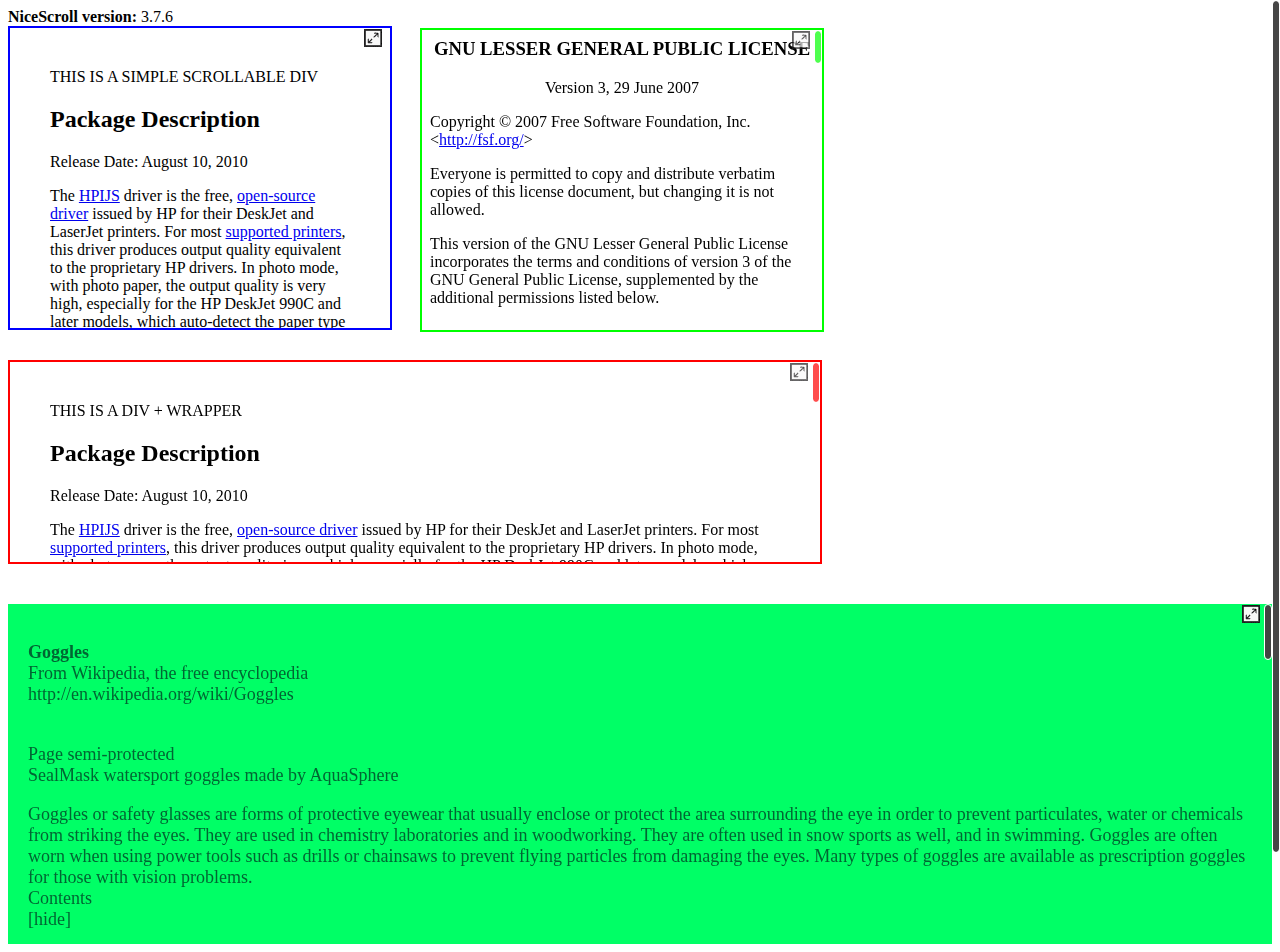
<file: jquery.nicescroll-master/demo/index.html>
<!DOCTYPE html PUBLIC "-//W3C//DTD XHTML 1.0 Transitional//EN" "http://www.w3.org/TR/xhtml1/DTD/xhtml1-transitional.dtd">
<html xmlns="http://www.w3.org/1999/xhtml">
<head>
<meta http-equiv="Content-Type" content="text/html; charset=utf-8" />
<title>jQuery NiceScroll Test Page</title>
<style type="text/css">
#boxscroll {
	padding: 40px;
	height: 220px;
	width: 300px;
	border: 2px solid #00F;
	overflow: auto;
  margin-bottom:30px;
}
#boxscroll2 {
	padding: 40px;
	height: 120px;
	width: 730px;
	border: 2px solid #F00;
	overflow: auto;
}
#boxscroll3 {
	overflow: hidden;
}
#boxframe {
	position:absolute;
	top:28px;
	left:420px;
	width:400px;
	height:300px;
	overflow:auto;
	border: 2px solid #0F0;
}
#boxscroll4 {
	height: 300px;
	margin-top: 40px;
	background-color: #00FF66;
	font-family: Georgia, "Times New Roman", Times, serif;
	font-size: 18px;
	padding: 20px;
	color: #006633;
	overflow: auto;
}
</style>

<script src="https://code.jquery.com/jquery-1.12.4.min.js"></script>
<script src="js/jquery.nicescroll.min.js"></script>

<script>
  $(document).ready(function() {
  
	var nice = $("html").niceScroll();  // The document page (body)
	
	$("#div1").html($("#div1").html()+' '+nice.version);
    
    $("#boxscroll").niceScroll({cursorborder:"",cursorcolor:"#00F",boxzoom:true}); // First scrollable DIV

    $("#boxscroll2").niceScroll("#contentscroll2",{cursorcolor:"#F00",cursoropacitymax:0.7,boxzoom:true,touchbehavior:true});  // Second scrollable DIV
    $("#boxframe").niceScroll("#boxscroll3",{cursorcolor:"#0F0",cursoropacitymax:0.7,boxzoom:true,touchbehavior:true});  // This is an IFrame (iPad compatible)
	
    $("#boxscroll4").niceScroll("#boxscroll4 .wrapper",{boxzoom:true});  // hw acceleration enabled when using wrapper
    
  });
</script>

<meta name="viewport" content="user-scalable=no" />

</head>

<body>

<div id="div1"><strong>NiceScroll version:</strong></div>

<div id="boxscroll">
THIS IS A SIMPLE SCROLLABLE DIV
  <h2> Package Description </h2>
  <p>Release Date: August 10, 2010</p>
  <p>The <a title="http://www.openprinting.org/show_driver.cgi?driver=hpijs" rel="nofollow" href="http://www.openprinting.org/show_driver.cgi?driver=hpijs">HPIJS</a> driver is the free, <a title="http://hplipopensource.com/hplip-web/index.html" rel="nofollow" href="http://hplipopensource.com/hplip-web/index.html">open-source driver</a> issued by HP for their DeskJet and LaserJet printers. For most <a title="" href="http://www.linuxfoundation.org/collaborate/workgroups/openprinting/macosx/hpijs#Printers">supported printers</a>,   this driver produces output quality equivalent to the proprietary HP   drivers. In photo mode, with photo paper, the output quality is very   high, especially for the HP DeskJet 990C and later models, which   auto-detect the paper type in hardware. Photo printing is fully   supported in the newer 6- and 7-ink models.</p>
  <p>A major advantage of using this driver over those supplied by HP is   the direct interface between HPIJS and the native CUPS spooler, which   allows printing from any printer over any available connection such as   USB, AppleTalk, TCP/IP (via LPD and IPP), HP JetDirect, and shared   windows printers via SAMBA. Additionally, this driver utilizes the   existing Mac OS X USB &quot;backend&quot; and thus does not install any software   that might interfere with standard USB operation.</p>
  <p>Please note:</p>
  <ul>
    <li>HP does not provide any support for HPLIP or HPIJS on the Mac OS X platform.</li>
    <li><a href="http://www.linuxfoundation.org/en/OpenPrinting/MacOSX/hpijs-USB">Several HP USB devices</a> may not print successfully over the standard Mac OS X USB &quot;backend&quot;. Please <a href="http://www.linuxfoundation.org/en/OpenPrinting/MacOSX/hpijs-USB">see this note</a> for more information.</li>
  </ul>
  <h2>Release Notes</h2>
  <ul>
    <li>This release fixes a problem with the PPDs that caused many job   options such as page orientation, color/grayscale mode, duplex printing,   etc. to fail.</li>
    <li>HPIJS is HP's universal printer driver for most of their   non-PostScript printers. It comes as a part of HPLIP, HP Linux Imaging   and Printing.</li>
    <li>The PPDs for HP printers are now sourced from the HPLIP package rather than the OpenPrinting.org database.</li>
    <li>PPDs for printers from other manufacturers are provided by OpenPrinting.org.</li>
    <li>Some printers are only partially supported.  Printers such as<br />
      HP LaserJet 1022<br />
      HP LaserJet p1505n<br />
      HP LaserJet p12014<br />
      HP LaserJet p2035<br />
      require a proprietary plug-in for full support.  This package does not contain or support such plug-ins.</li>
  </ul>
  <p><a name="Printer_Set_Up_Instructions" id="Printer_Set_Up_Instructions"></a></p>
  <h2> Printer Set Up Instructions </h2>
  <p>To add a printer queue, Leopard (Mac OS X 10.5.x) users should use   the Print &amp; Fax from System Preferences. Click on the + (plus) icon   at the lower left. A new window will open. In that window, click the   Default Browser icon at the top left. Highlight your printer in the   section below. Use the &quot;Print Using&quot; pop-up menu near the bottom of the   window to select the correct PPD for your printer and click Add.</p>
  <p>Tiger users should open the Printer Setup Utility and click on the   Add icon at the top of the Printer List window. A new window will open.   In that window, click the Default Browser icon at the top left.   Highlight your printer in the section below. Use the &quot;Print Using&quot;   pop-up menu near the bottom of the window to select the correct PPD for   your printer and click Add.</p>
  <p>Jaguar (OS X 10.2.x) and Panther (OS X 10.3.x) users should open   Print Center (Jaguar) or Printer Setup Utility (Panther), hold down the   Option key, and click the Add Printer button in the Print Center   toolbar. Within the setup sheet, choose Advanced from the top popup   menu; then in the &quot;Device:&quot; popup menu select your printer by name (it   should be the last item in the menu list). Finally, select the correct   PPD from the model browser and click Add.</p>
</div>

<div id="boxscroll2">
  <div id="contentscroll2">
    THIS IS A DIV + WRAPPER
    <h2>Package Description </h2>
    <p>Release Date: August 10, 2010</p>
    <p>The <a title="http://www.openprinting.org/show_driver.cgi?driver=hpijs" rel="nofollow" href="http://www.openprinting.org/show_driver.cgi?driver=hpijs">HPIJS</a> driver is the free, <a title="http://hplipopensource.com/hplip-web/index.html" rel="nofollow" href="http://hplipopensource.com/hplip-web/index.html">open-source driver</a> issued by HP for their DeskJet and LaserJet printers. For most <a title="" href="http://www.linuxfoundation.org/collaborate/workgroups/openprinting/macosx/hpijs#Printers">supported printers</a>,   this driver produces output quality equivalent to the proprietary HP   drivers. In photo mode, with photo paper, the output quality is very   high, especially for the HP DeskJet 990C and later models, which   auto-detect the paper type in hardware. Photo printing is fully   supported in the newer 6- and 7-ink models.</p>
    <p>A major advantage of using this driver over those supplied by HP is   the direct interface between HPIJS and the native CUPS spooler, which   allows printing from any printer over any available connection such as   USB, AppleTalk, TCP/IP (via LPD and IPP), HP JetDirect, and shared   windows printers via SAMBA. Additionally, this driver utilizes the   existing Mac OS X USB &quot;backend&quot; and thus does not install any software   that might interfere with standard USB operation.</p>
    <p>Please note:</p>
    <ul>
      <li>HP does not provide any support for HPLIP or HPIJS on the Mac OS X platform.</li>
      <li><a href="http://www.linuxfoundation.org/en/OpenPrinting/MacOSX/hpijs-USB">Several HP USB devices</a> may not print successfully over the standard Mac OS X USB &quot;backend&quot;. Please <a href="http://www.linuxfoundation.org/en/OpenPrinting/MacOSX/hpijs-USB">see this note</a> for more information.</li>
    </ul>
    <h2>Release Notes</h2>
    <ul>
      <li>This release fixes a problem with the PPDs that caused many job   options such as page orientation, color/grayscale mode, duplex printing,   etc. to fail.</li>
      <li>HPIJS is HP's universal printer driver for most of their   non-PostScript printers. It comes as a part of HPLIP, HP Linux Imaging   and Printing.</li>
      <li>The PPDs for HP printers are now sourced from the HPLIP package rather than the OpenPrinting.org database.</li>
      <li>PPDs for printers from other manufacturers are provided by OpenPrinting.org.</li>
      <li>Some printers are only partially supported.  Printers such as<br />
        HP LaserJet 1022<br />
        HP LaserJet p1505n<br />
        HP LaserJet p12014<br />
        HP LaserJet p2035<br />
        require a proprietary plug-in for full support.  This package does not contain or support such plug-ins.</li>
    </ul>
    <p><a name="Printer_Set_Up_Instructions" id="Printer_Set_Up_Instructions"></a></p>
    <h2> Printer Set Up Instructions </h2>
    <p>To add a printer queue, Leopard (Mac OS X 10.5.x) users should use   the Print &amp; Fax from System Preferences. Click on the + (plus) icon   at the lower left. A new window will open. In that window, click the   Default Browser icon at the top left. Highlight your printer in the   section below. Use the &quot;Print Using&quot; pop-up menu near the bottom of the   window to select the correct PPD for your printer and click Add.</p>
    <p>Tiger users should open the Printer Setup Utility and click on the   Add icon at the top of the Printer List window. A new window will open.   In that window, click the Default Browser icon at the top left.   Highlight your printer in the section below. Use the &quot;Print Using&quot;   pop-up menu near the bottom of the window to select the correct PPD for   your printer and click Add.</p>
    <p>Jaguar (OS X 10.2.x) and Panther (OS X 10.3.x) users should open   Print Center (Jaguar) or Printer Setup Utility (Panther), hold down the   Option key, and click the Add Printer button in the Print Center   toolbar. Within the setup sheet, choose Advanced from the top popup   menu; then in the &quot;Device:&quot; popup menu select your printer by name (it   should be the last item in the menu list). Finally, select the correct   PPD from the model browser and click Add.</p>
  </div>
</div>

<div id="boxframe">
<iframe id="boxscroll3" src="iframe/lgpl-3.0-standalone.html" height="100%" width="100%" frameborder="0" onload="$(this).height($(this).contents().height());"></iframe>
</div>


<div id="boxscroll4">
<div class="wrapper">
  <p><strong>Goggles</strong><br />
    From Wikipedia, the free encyclopedia<br />
  http://en.wikipedia.org/wiki/Goggles</p>
  <p><br />
    Page semi-protected<br />
    SealMask watersport goggles made by AquaSphere</p>
  <p>Goggles or safety glasses are forms of protective eyewear that usually enclose or protect the area surrounding the eye in order to prevent particulates, water or chemicals from striking the eyes. They are used in chemistry laboratories and in woodworking. They are often used in snow sports as well, and in swimming. Goggles are often worn when using power tools such as drills or chainsaws to prevent flying particles from damaging the eyes. Many types of goggles are available as prescription goggles for those with vision problems.<br />
    Contents<br />
    [hide] </p>
  <p> 1 History<br />
    2 Types<br />
    3 Fashion<br />
    4 Non-human<br />
    5 See also<br />
    6 References</p>
  <p>History</p>
  <p>The Eskimos carved Inuit snow goggles from caribou antler, and wood and shell, to help prevent snow blindness. The goggles were curved to fit the user's face and had a large groove cut in the back to allow for the nose. A long thin slit was cut through the goggles to allow in a small amount of light, diminishing subsequent ultraviolet rays. The goggles were held to the head by a cord made of caribou sinew.</p>
  <p>In the early 20th century, goggles were worn by drivers of uncovered cars to prevent irritation of the eyes by dust or wind. [1] Likewise in the first ten years after the invention of the airplane in 1903 goggles became a necessity as wind blow became more severe as aircraft speeds increased and as protection against bugstrikes at high altitudes. The first pilot to wear goggles was probably Charles Manly in his failed attempt to fly Samuel Langley's aerodrome in 1903.</p>
  <p> Traditional Inuit goggles used to combat snow blindness</p>
  <p> Metal nenets goggles</p>
  <p> Blowtorching goggles and safety helmet</p>
  <p> Swimming goggles</p>
  <p>Types</p>
  <p>The requirements for goggles varies depending on the use. Some examples:</p>
  <p> Cold weather: Most modern cold-weather goggles have two layers of lens to prevent the interior from becoming &quot;foggy&quot;. With only a single lens, the interior water vapor condenses onto the lens because the lens is colder than the vapor, although anti-fog agents can be used. The reasoning behind dual layer lens is that the inner lens will be warm while the outer lens will be cold. As long as the temperature of the inner lens is close to that of the interior water vapor, the vapor should not condense. However, if water vapor gets between the layers of the lens, condensation can occur between the lenses and is almost impossible to get rid of; thus, properly constructed and maintained dual-layer lenses should be air-tight to prevent water vapor from getting in between the lenses.<br />
    Swimming: Must be watertight to prevent water, such as salt water when swimming in the ocean, or chlorinated water when swimming in a pool, from irritating the eyes or blurring vision. Allows swimmers to see clearly underwater. They will not be usable more than a few feet underwater, because the water pressure will press them tightly against the face. Examples of these include the Swedish goggles.<br />
    Power tools: Must be made of an unbreakable material that prevents chunks of metal, wood, plastic, concrete, and so on from hitting or piercing the eye. Usually has some sort of ventilation to prevent sweat from building up inside the goggles and fogging the surface.<br />
    Blowtorch goggles: These protect the eyes from glare and flying sparks and hot metal splashes while using or near as blowtorch. They are not the correct filters for arc welding.<br />
    Welding goggles: Includes all goggles for eye protection during welding or cutting. They provide protection against debris, the heat from welding, and, with the proper filters, the optical radiation resulting from the welding, which can otherwise cause arc eye.<br />
    Motorcycle riding and other open-air activities: Prevents insects, dust, and so on from hitting the eyes.<br />
    Laboratory and research: Combines impact resistance with side shields to prevent chemical splashes reaching the eyes. May also include laser protection which would be covered by EN 207 (Europe) and ANSI Z 136 (United States). Examples of these include red adaptation goggles.<br />
    Racquetball: Protect the eyes from racquets swinging in an enclosed area and from impact from hard rubber ball.<br />
    Winter sports: Protect the eyes from glare and from icy particles flying up from the ground.<br />
    Astronomy and meteorology: dark adaptor goggles are used before going outside at night, in order to help the eyes adapt to the dark.<br />
    Basketball: Several NBA players have worn goggles during play, including Kareem Abdul-Jabbar, James Worthy, Horace Grant, Kurt Rambis and Amar'e Stoudemire; they prevent a fellow player from scratching or hitting the eyes when trying to grab the basketball.<br />
    Aviation: In open cockpit aircraft, such as old biplanes, aviators, such as Amelia Earhart and Charles Kingsford Smith, would wear goggles to help protect from the wind and are still in use today. Examples of these include the AN-6530 goggles.<br />
    Virtual reality: A virtual reality headset, sometimes called &quot;goggles&quot;, is a wrap-around visual interface to display computer output. Commonly the computer display information is presented as a three-dimensional representation of real-world environments.</p>
  <p>Fashion</p>
  <p>Goggles are often worn as a fashion statement in certain subcultures, most often as part of the cybergoth subculture. They are usually worn over the eyes or up on the forehead to secure 'falls': a type of long, often brightly-coloured, synthetic hairpiece. Fans of the steampunk genre or subculture also frequently wear steampunk-styled goggles, particularly when performing in a live action role-playing game.</p>
  <p>Goggles are also frequently used by anime and manga characters as a fashion statement. For example, it is an idiosyncrasy of team leader characters in the Digimon anime to wear goggles. Other notable characters who wear goggles are the young Naruto Uzumaki and Konohamaru from Naruto, Matt from Death Note and Usopp from One Piece.<br />
    Non-human<br />
    Bullfighting horse wearing eye protection<br />
    A US Military working dog attached to a helicopter hoist in Afghanistan.</p>
  <p>Goggles are available for horses used in speed sports such as horse racing.[2] In some traditions of horse mounted bullfighting, the horse may wear a protective cloth over its eyes.</p>
  <p>Goggles have been used on military working dogs, for protection in harsh conditions, such as sandstorms and rotorwash from helicopters. One of the brands of these types of goggles are Doggles.<br />
    See also<br />
    Wikimedia Commons has media related to: Goggles</p>
  <p> Ballistic Eye Wear<br />
    Beer goggles<br />
    Google Goggles<br />
    Night vision device<br />
    Personal protective equipment<br />
    Safety engineering<br />
    Visor</p>
  <p>References</p>
  <p> ^ Alfred C. Harmsworth (1904). Motors and Motor-driving.<br />
    ^ Landers T. A. (2006) Professional Care of the Racehorse, Revised Edition: A Guide to Grooming, Feeding, and Handling the Equine Athlete. Blood Horse Publications. 308 pages. Page 138.</p>
  <p></p>
</div>
</div>

</body>
</html>
</file>
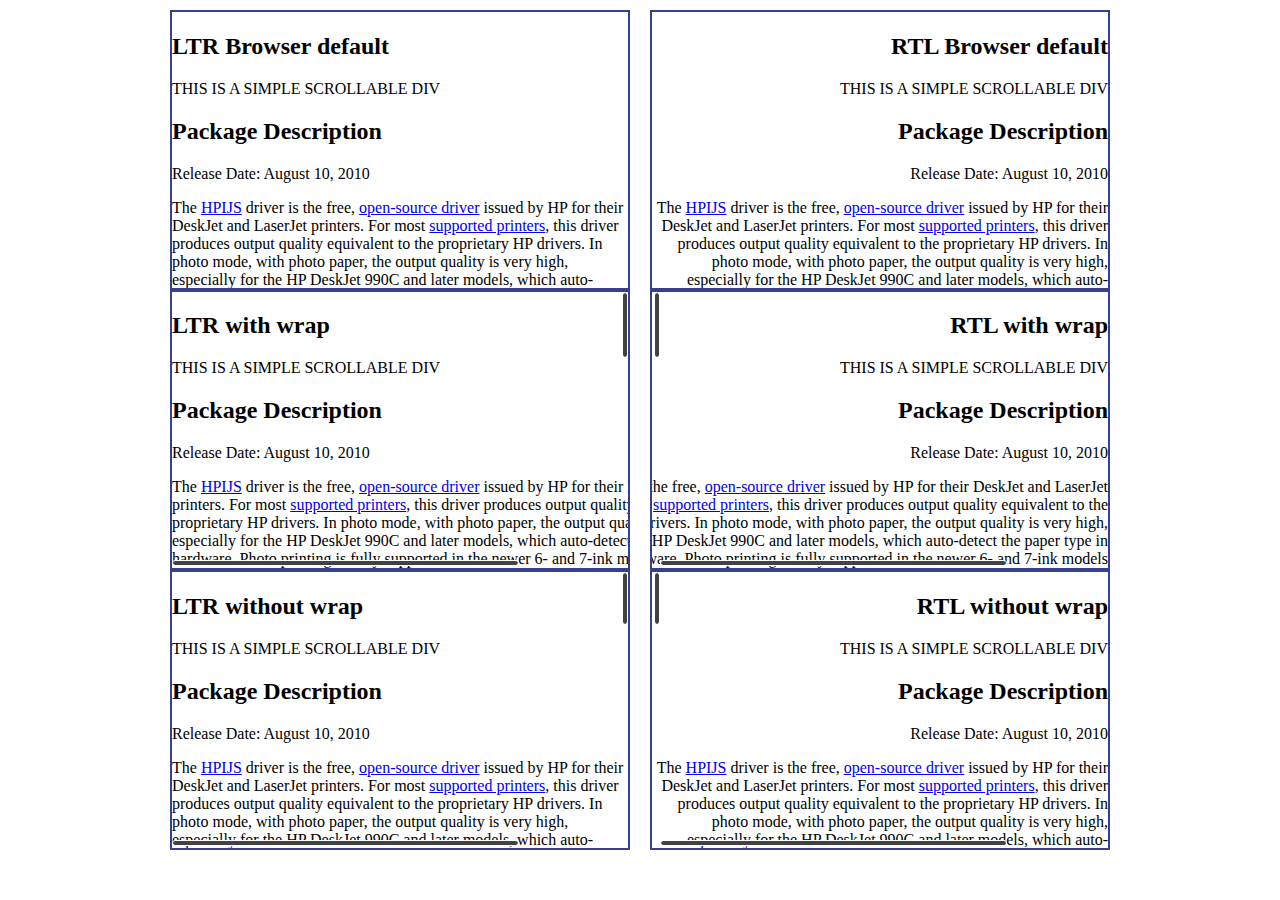
<file: jquery.nicescroll-master/demo/rtlmode/index.html>
<!DOCTYPE html>
<html xmlns="http://www.w3.org/1999/xhtml">
<head>
<meta http-equiv="Content-Type" content="text/html; charset=utf-8" />
<title>jQuery NiceScroll Test Page</title>
<style>
    *{
        -moz-box-sizing: border-box;
        -webkit-box-sizing: border-box;
        -ms-box-sizing: border-box;
        -o-box-sizing: border-box;
        box-sizing: border-box;
    }
    .main{
        width:960px;
        margin:0 auto;
    }
    .row{
        margin:10px 0;
    }
    .row:after,
    .row:before{
        content:'';
        display: table;
    }
    .row > div{
        float: right;
        width:460px;
        height: 280px;
        margin:0 10px;
        border:solid 2px #37418b;
        overflow: hidden;
    }

    .too-long{
        width:600px;
        min-height: 1px;
    }

    .row > div .wrap{
        width:600px;
    }

    #rtl-native,
    #rtl-test,
    #rtl-test-nowrap{
        direction: rtl;
    }

    #ltr-native,
    #ltr-test,
    #ltr-test-nowrap{
        direction: ltr;
    }

    #ltr-native,
    #rtl-native{
        overflow: scroll;
    }

</style>
<script src="//code.jquery.com/jquery-1.11.3.min.js"></script>
<script src="../../jquery.nicescroll.min.js"></script>

<script>
  $(document).ready(function() {
  
	var nice = $("html").niceScroll();  // The document page (body)
	

	// because of some bugs in hw acceleration when using wrapper in rtl mode, disbale hw acceleration
    $("#rtl-test").niceScroll('#rtl-test .wrap',{railalign:'left',rtlmode:true,hwacceleration:false});

    $("#rtl-test-nowrap").niceScroll({railalign:'left',rtlmode:true});

    $("#ltr-test").niceScroll('#ltr-test .wrap');

    $("#ltr-test-nowrap").niceScroll();
    
  });
</script>

<meta name="viewport" content="user-scalable=no" />

</head>

<body style="direction:rtl;">
    <div class="main">

        <div class="row">

            <div id="rtl-native">
                <div class="too-long"></div>
                <h2>RTL Browser default</h2>
                THIS IS A SIMPLE SCROLLABLE DIV
                <h2> Package Description </h2>
                <p>Release Date: August 10, 2010</p>
                <p>The <a title="http://www.openprinting.org/show_driver.cgi?driver=hpijs" rel="nofollow" href="http://www.openprinting.org/show_driver.cgi?driver=hpijs">HPIJS</a> driver is the free, <a title="http://hplipopensource.com/hplip-web/index.html" rel="nofollow" href="http://hplipopensource.com/hplip-web/index.html">open-source driver</a> issued by HP for their DeskJet and LaserJet printers. For most <a title="" href="http://www.linuxfoundation.org/collaborate/workgroups/openprinting/macosx/hpijs#Printers">supported printers</a>,   this driver produces output quality equivalent to the proprietary HP   drivers. In photo mode, with photo paper, the output quality is very   high, especially for the HP DeskJet 990C and later models, which   auto-detect the paper type in hardware. Photo printing is fully   supported in the newer 6- and 7-ink models.</p>
                <p>A major advantage of using this driver over those supplied by HP is   the direct interface between HPIJS and the native CUPS spooler, which   allows printing from any printer over any available connection such as   USB, AppleTalk, TCP/IP (via LPD and IPP), HP JetDirect, and shared   windows printers via SAMBA. Additionally, this driver utilizes the   existing Mac OS X USB &quot;backend&quot; and thus does not install any software   that might interfere with standard USB operation.</p>
                <p>Please note:</p>
                <ul>
                    <li>HP does not provide any support for HPLIP or HPIJS on the Mac OS X platform.</li>
                    <li><a href="http://www.linuxfoundation.org/en/OpenPrinting/MacOSX/hpijs-USB">Several HP USB devices</a> may not print successfully over the standard Mac OS X USB &quot;backend&quot;. Please <a href="http://www.linuxfoundation.org/en/OpenPrinting/MacOSX/hpijs-USB">see this note</a> for more information.</li>
                </ul>
                <h2>Release Notes</h2>
                <ul>
                    <li>This release fixes a problem with the PPDs that caused many job   options such as page orientation, color/grayscale mode, duplex printing,   etc. to fail.</li>
                    <li>HPIJS is HP's universal printer driver for most of their   non-PostScript printers. It comes as a part of HPLIP, HP Linux Imaging   and Printing.</li>
                    <li>The PPDs for HP printers are now sourced from the HPLIP package rather than the OpenPrinting.org database.</li>
                    <li>PPDs for printers from other manufacturers are provided by OpenPrinting.org.</li>
                    <li>Some printers are only partially supported.  Printers such as<br />
                        HP LaserJet 1022<br />
                        HP LaserJet p1505n<br />
                        HP LaserJet p12014<br />
                        HP LaserJet p2035<br />
                        require a proprietary plug-in for full support.  This package does not contain or support such plug-ins.</li>
                </ul>
                <p><a name="Printer_Set_Up_Instructions" ></a></p>
                <h2> Printer Set Up Instructions </h2>
                <p>To add a printer queue, Leopard (Mac OS X 10.5.x) users should use   the Print &amp; Fax from System Preferences. Click on the + (plus) icon   at the lower left. A new window will open. In that window, click the   Default Browser icon at the top left. Highlight your printer in the   section below. Use the &quot;Print Using&quot; pop-up menu near the bottom of the   window to select the correct PPD for your printer and click Add.</p>
                <p>Tiger users should open the Printer Setup Utility and click on the   Add icon at the top of the Printer List window. A new window will open.   In that window, click the Default Browser icon at the top left.   Highlight your printer in the section below. Use the &quot;Print Using&quot;   pop-up menu near the bottom of the window to select the correct PPD for   your printer and click Add.</p>
                <p>Jaguar (OS X 10.2.x) and Panther (OS X 10.3.x) users should open   Print Center (Jaguar) or Printer Setup Utility (Panther), hold down the   Option key, and click the Add Printer button in the Print Center   toolbar. Within the setup sheet, choose Advanced from the top popup   menu; then in the &quot;Device:&quot; popup menu select your printer by name (it   should be the last item in the menu list). Finally, select the correct   PPD from the model browser and click Add.</p>
            </div>

            <div id="ltr-native">
                <div class="too-long"></div>
                <h2>LTR Browser default</h2>
                THIS IS A SIMPLE SCROLLABLE DIV
                <h2> Package Description </h2>
                <p>Release Date: August 10, 2010</p>
                <p>The <a title="http://www.openprinting.org/show_driver.cgi?driver=hpijs" rel="nofollow" href="http://www.openprinting.org/show_driver.cgi?driver=hpijs">HPIJS</a> driver is the free, <a title="http://hplipopensource.com/hplip-web/index.html" rel="nofollow" href="http://hplipopensource.com/hplip-web/index.html">open-source driver</a> issued by HP for their DeskJet and LaserJet printers. For most <a title="" href="http://www.linuxfoundation.org/collaborate/workgroups/openprinting/macosx/hpijs#Printers">supported printers</a>,   this driver produces output quality equivalent to the proprietary HP   drivers. In photo mode, with photo paper, the output quality is very   high, especially for the HP DeskJet 990C and later models, which   auto-detect the paper type in hardware. Photo printing is fully   supported in the newer 6- and 7-ink models.</p>
                <p>A major advantage of using this driver over those supplied by HP is   the direct interface between HPIJS and the native CUPS spooler, which   allows printing from any printer over any available connection such as   USB, AppleTalk, TCP/IP (via LPD and IPP), HP JetDirect, and shared   windows printers via SAMBA. Additionally, this driver utilizes the   existing Mac OS X USB &quot;backend&quot; and thus does not install any software   that might interfere with standard USB operation.</p>
                <p>Please note:</p>
                <ul>
                    <li>HP does not provide any support for HPLIP or HPIJS on the Mac OS X platform.</li>
                    <li><a href="http://www.linuxfoundation.org/en/OpenPrinting/MacOSX/hpijs-USB">Several HP USB devices</a> may not print successfully over the standard Mac OS X USB &quot;backend&quot;. Please <a href="http://www.linuxfoundation.org/en/OpenPrinting/MacOSX/hpijs-USB">see this note</a> for more information.</li>
                </ul>
                <h2>Release Notes</h2>
                <ul>
                    <li>This release fixes a problem with the PPDs that caused many job   options such as page orientation, color/grayscale mode, duplex printing,   etc. to fail.</li>
                    <li>HPIJS is HP's universal printer driver for most of their   non-PostScript printers. It comes as a part of HPLIP, HP Linux Imaging   and Printing.</li>
                    <li>The PPDs for HP printers are now sourced from the HPLIP package rather than the OpenPrinting.org database.</li>
                    <li>PPDs for printers from other manufacturers are provided by OpenPrinting.org.</li>
                    <li>Some printers are only partially supported.  Printers such as<br />
                        HP LaserJet 1022<br />
                        HP LaserJet p1505n<br />
                        HP LaserJet p12014<br />
                        HP LaserJet p2035<br />
                        require a proprietary plug-in for full support.  This package does not contain or support such plug-ins.</li>
                </ul>
                <p><a></a></p>
                <h2> Printer Set Up Instructions </h2>
                <p>To add a printer queue, Leopard (Mac OS X 10.5.x) users should use   the Print &amp; Fax from System Preferences. Click on the + (plus) icon   at the lower left. A new window will open. In that window, click the   Default Browser icon at the top left. Highlight your printer in the   section below. Use the &quot;Print Using&quot; pop-up menu near the bottom of the   window to select the correct PPD for your printer and click Add.</p>
                <p>Tiger users should open the Printer Setup Utility and click on the   Add icon at the top of the Printer List window. A new window will open.   In that window, click the Default Browser icon at the top left.   Highlight your printer in the section below. Use the &quot;Print Using&quot;   pop-up menu near the bottom of the window to select the correct PPD for   your printer and click Add.</p>
                <p>Jaguar (OS X 10.2.x) and Panther (OS X 10.3.x) users should open   Print Center (Jaguar) or Printer Setup Utility (Panther), hold down the   Option key, and click the Add Printer button in the Print Center   toolbar. Within the setup sheet, choose Advanced from the top popup   menu; then in the &quot;Device:&quot; popup menu select your printer by name (it   should be the last item in the menu list). Finally, select the correct   PPD from the model browser and click Add.</p>
            </div>

        </div>
        <div class="row">

            <div id="rtl-test">
                <div class="wrap">
                    <h2>RTL with wrap</h2>
                    THIS IS A SIMPLE SCROLLABLE DIV
                    <h2> Package Description </h2>
                    <p>Release Date: August 10, 2010</p>
                    <p>The <a title="http://www.openprinting.org/show_driver.cgi?driver=hpijs" rel="nofollow" href="http://www.openprinting.org/show_driver.cgi?driver=hpijs">HPIJS</a> driver is the free, <a title="http://hplipopensource.com/hplip-web/index.html" rel="nofollow" href="http://hplipopensource.com/hplip-web/index.html">open-source driver</a> issued by HP for their DeskJet and LaserJet printers. For most <a title="" href="http://www.linuxfoundation.org/collaborate/workgroups/openprinting/macosx/hpijs#Printers">supported printers</a>,   this driver produces output quality equivalent to the proprietary HP   drivers. In photo mode, with photo paper, the output quality is very   high, especially for the HP DeskJet 990C and later models, which   auto-detect the paper type in hardware. Photo printing is fully   supported in the newer 6- and 7-ink models.</p>
                    <p>A major advantage of using this driver over those supplied by HP is   the direct interface between HPIJS and the native CUPS spooler, which   allows printing from any printer over any available connection such as   USB, AppleTalk, TCP/IP (via LPD and IPP), HP JetDirect, and shared   windows printers via SAMBA. Additionally, this driver utilizes the   existing Mac OS X USB &quot;backend&quot; and thus does not install any software   that might interfere with standard USB operation.</p>
                    <p>Please note:</p>
                    <ul>
                        <li>HP does not provide any support for HPLIP or HPIJS on the Mac OS X platform.</li>
                        <li><a href="http://www.linuxfoundation.org/en/OpenPrinting/MacOSX/hpijs-USB">Several HP USB devices</a> may not print successfully over the standard Mac OS X USB &quot;backend&quot;. Please <a href="http://www.linuxfoundation.org/en/OpenPrinting/MacOSX/hpijs-USB">see this note</a> for more information.</li>
                    </ul>
                    <h2>Release Notes</h2>
                    <ul>
                        <li>This release fixes a problem with the PPDs that caused many job   options such as page orientation, color/grayscale mode, duplex printing,   etc. to fail.</li>
                        <li>HPIJS is HP's universal printer driver for most of their   non-PostScript printers. It comes as a part of HPLIP, HP Linux Imaging   and Printing.</li>
                        <li>The PPDs for HP printers are now sourced from the HPLIP package rather than the OpenPrinting.org database.</li>
                        <li>PPDs for printers from other manufacturers are provided by OpenPrinting.org.</li>
                        <li>Some printers are only partially supported.  Printers such as<br />
                            HP LaserJet 1022<br />
                            HP LaserJet p1505n<br />
                            HP LaserJet p12014<br />
                            HP LaserJet p2035<br />
                            require a proprietary plug-in for full support.  This package does not contain or support such plug-ins.</li>
                    </ul>
                    <p><a></a></p>
                    <h2> Printer Set Up Instructions </h2>
                    <p>To add a printer queue, Leopard (Mac OS X 10.5.x) users should use   the Print &amp; Fax from System Preferences. Click on the + (plus) icon   at the lower left. A new window will open. In that window, click the   Default Browser icon at the top left. Highlight your printer in the   section below. Use the &quot;Print Using&quot; pop-up menu near the bottom of the   window to select the correct PPD for your printer and click Add.</p>
                    <p>Tiger users should open the Printer Setup Utility and click on the   Add icon at the top of the Printer List window. A new window will open.   In that window, click the Default Browser icon at the top left.   Highlight your printer in the section below. Use the &quot;Print Using&quot;   pop-up menu near the bottom of the window to select the correct PPD for   your printer and click Add.</p>
                    <p>Jaguar (OS X 10.2.x) and Panther (OS X 10.3.x) users should open   Print Center (Jaguar) or Printer Setup Utility (Panther), hold down the   Option key, and click the Add Printer button in the Print Center   toolbar. Within the setup sheet, choose Advanced from the top popup   menu; then in the &quot;Device:&quot; popup menu select your printer by name (it   should be the last item in the menu list). Finally, select the correct   PPD from the model browser and click Add.</p>
                </div>
            </div>

            <div id="ltr-test">
                <div class="wrap">
                    <h2>LTR with wrap</h2>
                    THIS IS A SIMPLE SCROLLABLE DIV
                    <h2> Package Description </h2>
                    <p>Release Date: August 10, 2010</p>
                    <p>The <a title="http://www.openprinting.org/show_driver.cgi?driver=hpijs" rel="nofollow" href="http://www.openprinting.org/show_driver.cgi?driver=hpijs">HPIJS</a> driver is the free, <a title="http://hplipopensource.com/hplip-web/index.html" rel="nofollow" href="http://hplipopensource.com/hplip-web/index.html">open-source driver</a> issued by HP for their DeskJet and LaserJet printers. For most <a title="" href="http://www.linuxfoundation.org/collaborate/workgroups/openprinting/macosx/hpijs#Printers">supported printers</a>,   this driver produces output quality equivalent to the proprietary HP   drivers. In photo mode, with photo paper, the output quality is very   high, especially for the HP DeskJet 990C and later models, which   auto-detect the paper type in hardware. Photo printing is fully   supported in the newer 6- and 7-ink models.</p>
                    <p>A major advantage of using this driver over those supplied by HP is   the direct interface between HPIJS and the native CUPS spooler, which   allows printing from any printer over any available connection such as   USB, AppleTalk, TCP/IP (via LPD and IPP), HP JetDirect, and shared   windows printers via SAMBA. Additionally, this driver utilizes the   existing Mac OS X USB &quot;backend&quot; and thus does not install any software   that might interfere with standard USB operation.</p>
                    <p>Please note:</p>
                    <ul>
                        <li>HP does not provide any support for HPLIP or HPIJS on the Mac OS X platform.</li>
                        <li><a href="http://www.linuxfoundation.org/en/OpenPrinting/MacOSX/hpijs-USB">Several HP USB devices</a> may not print successfully over the standard Mac OS X USB &quot;backend&quot;. Please <a href="http://www.linuxfoundation.org/en/OpenPrinting/MacOSX/hpijs-USB">see this note</a> for more information.</li>
                    </ul>
                    <h2>Release Notes</h2>
                    <ul>
                        <li>This release fixes a problem with the PPDs that caused many job   options such as page orientation, color/grayscale mode, duplex printing,   etc. to fail.</li>
                        <li>HPIJS is HP's universal printer driver for most of their   non-PostScript printers. It comes as a part of HPLIP, HP Linux Imaging   and Printing.</li>
                        <li>The PPDs for HP printers are now sourced from the HPLIP package rather than the OpenPrinting.org database.</li>
                        <li>PPDs for printers from other manufacturers are provided by OpenPrinting.org.</li>
                        <li>Some printers are only partially supported.  Printers such as<br />
                            HP LaserJet 1022<br />
                            HP LaserJet p1505n<br />
                            HP LaserJet p12014<br />
                            HP LaserJet p2035<br />
                            require a proprietary plug-in for full support.  This package does not contain or support such plug-ins.</li>
                    </ul>
                    <p><a ></a></p>
                    <h2> Printer Set Up Instructions </h2>
                    <p>To add a printer queue, Leopard (Mac OS X 10.5.x) users should use   the Print &amp; Fax from System Preferences. Click on the + (plus) icon   at the lower left. A new window will open. In that window, click the   Default Browser icon at the top left. Highlight your printer in the   section below. Use the &quot;Print Using&quot; pop-up menu near the bottom of the   window to select the correct PPD for your printer and click Add.</p>
                    <p>Tiger users should open the Printer Setup Utility and click on the   Add icon at the top of the Printer List window. A new window will open.   In that window, click the Default Browser icon at the top left.   Highlight your printer in the section below. Use the &quot;Print Using&quot;   pop-up menu near the bottom of the window to select the correct PPD for   your printer and click Add.</p>
                    <p>Jaguar (OS X 10.2.x) and Panther (OS X 10.3.x) users should open   Print Center (Jaguar) or Printer Setup Utility (Panther), hold down the   Option key, and click the Add Printer button in the Print Center   toolbar. Within the setup sheet, choose Advanced from the top popup   menu; then in the &quot;Device:&quot; popup menu select your printer by name (it   should be the last item in the menu list). Finally, select the correct   PPD from the model browser and click Add.</p>
                </div>
            </div>

        </div>
        <div class="row">

            <div id="rtl-test-nowrap">
                <div class="too-long"></div>
                <h2>RTL without wrap</h2>
                THIS IS A SIMPLE SCROLLABLE DIV
                <h2> Package Description </h2>
                <p>Release Date: August 10, 2010</p>
                <p>The <a title="http://www.openprinting.org/show_driver.cgi?driver=hpijs" rel="nofollow" href="http://www.openprinting.org/show_driver.cgi?driver=hpijs">HPIJS</a> driver is the free, <a title="http://hplipopensource.com/hplip-web/index.html" rel="nofollow" href="http://hplipopensource.com/hplip-web/index.html">open-source driver</a> issued by HP for their DeskJet and LaserJet printers. For most <a title="" href="http://www.linuxfoundation.org/collaborate/workgroups/openprinting/macosx/hpijs#Printers">supported printers</a>,   this driver produces output quality equivalent to the proprietary HP   drivers. In photo mode, with photo paper, the output quality is very   high, especially for the HP DeskJet 990C and later models, which   auto-detect the paper type in hardware. Photo printing is fully   supported in the newer 6- and 7-ink models.</p>
                <p>A major advantage of using this driver over those supplied by HP is   the direct interface between HPIJS and the native CUPS spooler, which   allows printing from any printer over any available connection such as   USB, AppleTalk, TCP/IP (via LPD and IPP), HP JetDirect, and shared   windows printers via SAMBA. Additionally, this driver utilizes the   existing Mac OS X USB &quot;backend&quot; and thus does not install any software   that might interfere with standard USB operation.</p>
                <p>Please note:</p>
                <ul>
                    <li>HP does not provide any support for HPLIP or HPIJS on the Mac OS X platform.</li>
                    <li><a href="http://www.linuxfoundation.org/en/OpenPrinting/MacOSX/hpijs-USB">Several HP USB devices</a> may not print successfully over the standard Mac OS X USB &quot;backend&quot;. Please <a href="http://www.linuxfoundation.org/en/OpenPrinting/MacOSX/hpijs-USB">see this note</a> for more information.</li>
                </ul>
                <h2>Release Notes</h2>
                <ul>
                    <li>This release fixes a problem with the PPDs that caused many job   options such as page orientation, color/grayscale mode, duplex printing,   etc. to fail.</li>
                    <li>HPIJS is HP's universal printer driver for most of their   non-PostScript printers. It comes as a part of HPLIP, HP Linux Imaging   and Printing.</li>
                    <li>The PPDs for HP printers are now sourced from the HPLIP package rather than the OpenPrinting.org database.</li>
                    <li>PPDs for printers from other manufacturers are provided by OpenPrinting.org.</li>
                    <li>Some printers are only partially supported.  Printers such as<br />
                        HP LaserJet 1022<br />
                        HP LaserJet p1505n<br />
                        HP LaserJet p12014<br />
                        HP LaserJet p2035<br />
                        require a proprietary plug-in for full support.  This package does not contain or support such plug-ins.</li>
                </ul>
                <p><a ></a></p>
                <h2> Printer Set Up Instructions </h2>
                <p>To add a printer queue, Leopard (Mac OS X 10.5.x) users should use   the Print &amp; Fax from System Preferences. Click on the + (plus) icon   at the lower left. A new window will open. In that window, click the   Default Browser icon at the top left. Highlight your printer in the   section below. Use the &quot;Print Using&quot; pop-up menu near the bottom of the   window to select the correct PPD for your printer and click Add.</p>
                <p>Tiger users should open the Printer Setup Utility and click on the   Add icon at the top of the Printer List window. A new window will open.   In that window, click the Default Browser icon at the top left.   Highlight your printer in the section below. Use the &quot;Print Using&quot;   pop-up menu near the bottom of the window to select the correct PPD for   your printer and click Add.</p>
                <p>Jaguar (OS X 10.2.x) and Panther (OS X 10.3.x) users should open   Print Center (Jaguar) or Printer Setup Utility (Panther), hold down the   Option key, and click the Add Printer button in the Print Center   toolbar. Within the setup sheet, choose Advanced from the top popup   menu; then in the &quot;Device:&quot; popup menu select your printer by name (it   should be the last item in the menu list). Finally, select the correct   PPD from the model browser and click Add.</p>
            </div>

            <div id="ltr-test-nowrap" >
                <div class="too-long"></div>
                <h2>LTR without wrap</h2>
                THIS IS A SIMPLE SCROLLABLE DIV
                <h2> Package Description </h2>
                <p>Release Date: August 10, 2010</p>
                <p>The <a title="http://www.openprinting.org/show_driver.cgi?driver=hpijs" rel="nofollow" href="http://www.openprinting.org/show_driver.cgi?driver=hpijs">HPIJS</a> driver is the free, <a title="http://hplipopensource.com/hplip-web/index.html" rel="nofollow" href="http://hplipopensource.com/hplip-web/index.html">open-source driver</a> issued by HP for their DeskJet and LaserJet printers. For most <a title="" href="http://www.linuxfoundation.org/collaborate/workgroups/openprinting/macosx/hpijs#Printers">supported printers</a>,   this driver produces output quality equivalent to the proprietary HP   drivers. In photo mode, with photo paper, the output quality is very   high, especially for the HP DeskJet 990C and later models, which   auto-detect the paper type in hardware. Photo printing is fully   supported in the newer 6- and 7-ink models.</p>
                <p>A major advantage of using this driver over those supplied by HP is   the direct interface between HPIJS and the native CUPS spooler, which   allows printing from any printer over any available connection such as   USB, AppleTalk, TCP/IP (via LPD and IPP), HP JetDirect, and shared   windows printers via SAMBA. Additionally, this driver utilizes the   existing Mac OS X USB &quot;backend&quot; and thus does not install any software   that might interfere with standard USB operation.</p>
                <p>Please note:</p>
                <ul>
                    <li>HP does not provide any support for HPLIP or HPIJS on the Mac OS X platform.</li>
                    <li><a href="http://www.linuxfoundation.org/en/OpenPrinting/MacOSX/hpijs-USB">Several HP USB devices</a> may not print successfully over the standard Mac OS X USB &quot;backend&quot;. Please <a href="http://www.linuxfoundation.org/en/OpenPrinting/MacOSX/hpijs-USB">see this note</a> for more information.</li>
                </ul>
                <h2>Release Notes</h2>
                <ul>
                    <li>This release fixes a problem with the PPDs that caused many job   options such as page orientation, color/grayscale mode, duplex printing,   etc. to fail.</li>
                    <li>HPIJS is HP's universal printer driver for most of their   non-PostScript printers. It comes as a part of HPLIP, HP Linux Imaging   and Printing.</li>
                    <li>The PPDs for HP printers are now sourced from the HPLIP package rather than the OpenPrinting.org database.</li>
                    <li>PPDs for printers from other manufacturers are provided by OpenPrinting.org.</li>
                    <li>Some printers are only partially supported.  Printers such as<br />
                        HP LaserJet 1022<br />
                        HP LaserJet p1505n<br />
                        HP LaserJet p12014<br />
                        HP LaserJet p2035<br />
                        require a proprietary plug-in for full support.  This package does not contain or support such plug-ins.</li>
                </ul>
                <p><a></a></p>
                <h2> Printer Set Up Instructions </h2>
                <p>To add a printer queue, Leopard (Mac OS X 10.5.x) users should use   the Print &amp; Fax from System Preferences. Click on the + (plus) icon   at the lower left. A new window will open. In that window, click the   Default Browser icon at the top left. Highlight your printer in the   section below. Use the &quot;Print Using&quot; pop-up menu near the bottom of the   window to select the correct PPD for your printer and click Add.</p>
                <p>Tiger users should open the Printer Setup Utility and click on the   Add icon at the top of the Printer List window. A new window will open.   In that window, click the Default Browser icon at the top left.   Highlight your printer in the section below. Use the &quot;Print Using&quot;   pop-up menu near the bottom of the window to select the correct PPD for   your printer and click Add.</p>
                <p>Jaguar (OS X 10.2.x) and Panther (OS X 10.3.x) users should open   Print Center (Jaguar) or Printer Setup Utility (Panther), hold down the   Option key, and click the Add Printer button in the Print Center   toolbar. Within the setup sheet, choose Advanced from the top popup   menu; then in the &quot;Device:&quot; popup menu select your printer by name (it   should be the last item in the menu list). Finally, select the correct   PPD from the model browser and click Add.</p>
            </div>

        </div>

    </div>
</body>
</html>
</file>
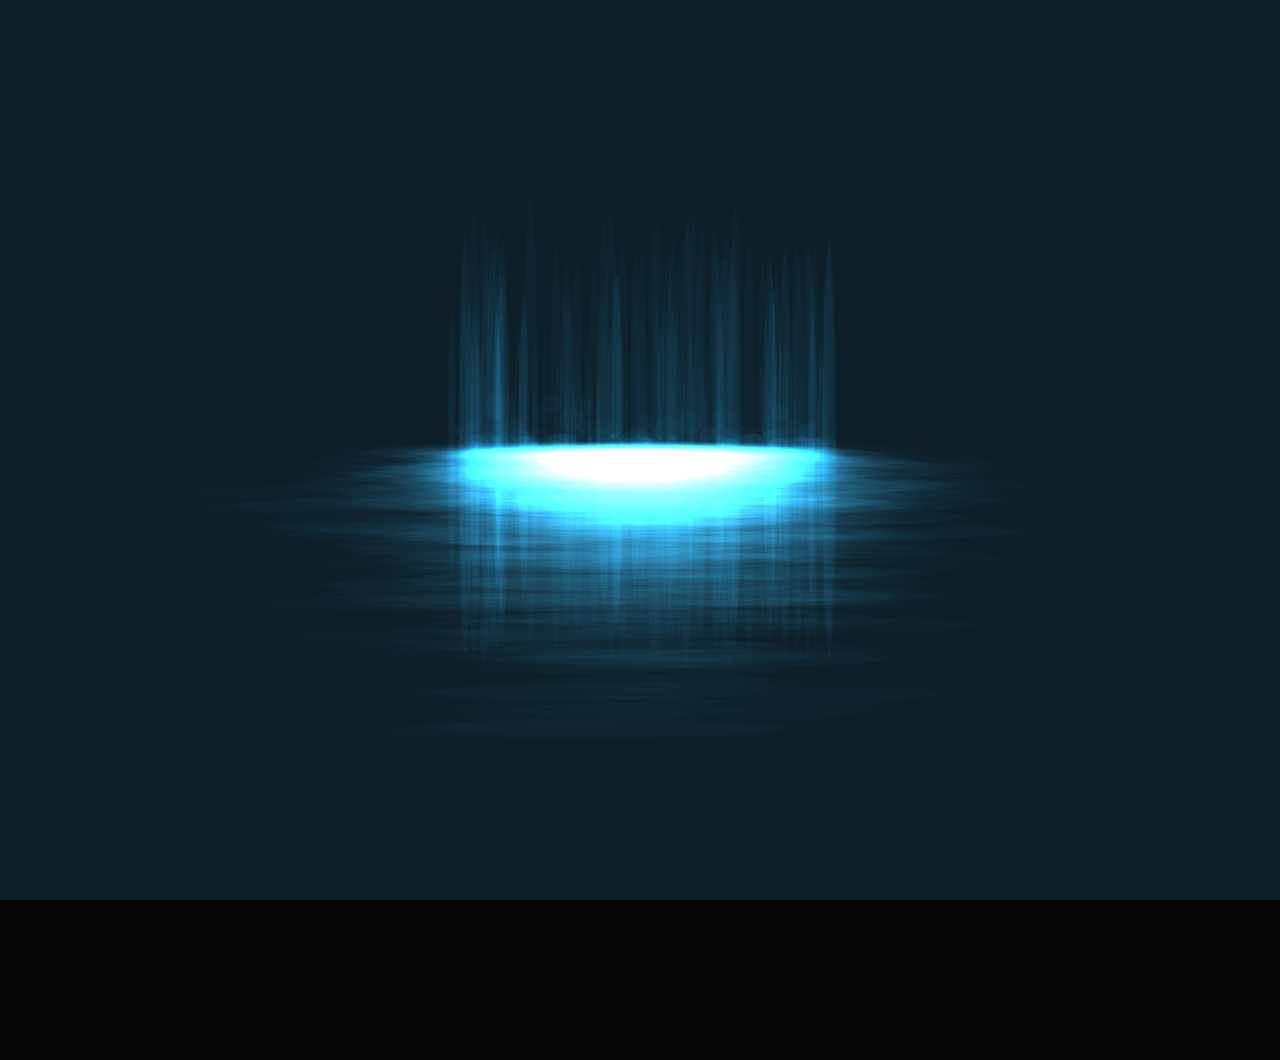
<file: index2.html>
<!DOCTYPE html>
<html lang="en">
<head>
    <meta charset="utf-8">
    <title></title>
    <meta name="viewport" content="width=device-width, initial-scale=1">
    <meta http-equiv="X-UA-Compatible" content="IE=edge" />
    <link rel="stylesheet" href="./back/css/style.css">
    <link rel="stylesheet" href="./magic-master/dist/magic.min.css">
    <link rel="stylesheet" href="./css/bootstrap.min.css" media="screen">
    <link rel="stylesheet" href="./zq/choose.css" media="screen">
<style>
    .zqbody{
        background: none!important;
    }
    .zq-row{
        margin: 1em;
    }
    .zq-content{
        height: 100vh;
    }
</style>
</head>
<body>
<div class="jumbotron jumbotron-fluid zqbody">

    <div  class="container-fluid zq-content" >

    </div>
</div>
<canvas height="100%" width="100%" style="position: fixed; top: 0px; left: 0px; z-index: -99; opacity: 1;"  id="waterfall"></canvas>
<script src="http://libs.baidu.com/jquery/2.0.0/jquery.min.js"></script>
<script src="./js/bootstrap.min.js"></script>
<script type="text/javascript" src="./back/js/pixi.min.js"></script>
<script type="text/javascript" src="./back/js/tinycolor.min.js"></script>
<script  src="./back/js/index.js"></script>
<script  src="./jquery.nicescroll-master/jquery.nicescroll.min.js"></script>
<script>
    $(function () {
        $(".zq-content").html(getIndex());
        $("body").niceScroll();

        $(".w_portal_box").click(function () {
            $(this).toggleClass('magictime puffOut');
        });
    })


    function getIndex() {
        return "<div class=\"row zq-row\">\n" +
            "            <div class=\"w_portal_box\">\n" +
            "                <div href=\"#\" class=\"box_block\">\n" +
            "                    <div class=\"w_center_icon\"></div>\n" +
            "                    <div class=\"w_center_title\">中心概况</div>\n" +
            "                </div>\n" +
            "                <div class=\"clear\"></div>\n" +
            "            </div>\n" +
            "            <div class=\"w_portal_box\">\n" +
            "                <div href=\"#\" class=\"box_block\">\n" +
            "                    <div class=\"w_center_icon\"></div>\n" +
            "                    <div class=\"w_center_title\">历史沿革</div>\n" +
            "                </div>\n" +
            "                <div class=\"clear\"></div>\n" +
            "            </div>\n" +
            "            <div class=\"w_portal_box\">\n" +
            "                <div href=\"#\" class=\"box_block\">\n" +
            "                    <div class=\"w_center_icon\"></div>\n" +
            "                    <div class=\"w_center_title\">业务工作</div>\n" +
            "                </div>\n" +
            "                <div class=\"clear\"></div>\n" +
            "            </div>\n" +
            "            <div class=\"w_portal_box\">\n" +
            "                <div href=\"#\" class=\"box_block\">\n" +
            "                    <div class=\"w_center_icon\"></div>\n" +
            "                    <div class=\"w_center_title\">专项管理</div>\n" +
            "                </div>\n" +
            "                <div class=\"clear\"></div>\n" +
            "            </div>\n" +
            "            <div class=\"w_portal_box\">\n" +
            "                <div href=\"#\" class=\"box_block\">\n" +
            "                    <div class=\"w_center_icon\"></div>\n" +
            "                    <div class=\"w_center_title\">中心内外</div>\n" +
            "                </div>\n" +
            "                <div class=\"clear\"></div>\n" +
            "            </div>\n" +
            "            <div class=\"w_portal_box\">\n" +
            "                <div href=\"#\" class=\"box_block\">\n" +
            "                    <div class=\"w_center_icon\"></div>\n" +
            "                    <div class=\"w_center_title\">中心外网</div>\n" +
            "                </div>\n" +
            "                <div class=\"clear\"></div>\n" +
            "            </div>\n" +
            "            <div class=\"w_portal_box\">\n" +
            "                <div href=\"#\" class=\"box_block\">\n" +
            "                    <div class=\"w_center_icon\"></div>\n" +
            "                    <div class=\"w_center_title\">中心党建</div>\n" +
            "                </div>\n" +
            "                <div class=\"clear\"></div>\n" +
            "       </div>\n" +
            "            <div class=\"w_portal_box\">\n" +
            "                <div href=\"#\" class=\"box_block\">\n" +
            "                    <div class=\"w_center_icon\"></div>\n" +
            "                    <div class=\"w_center_title\">文化建设</div>\n" +
            "                </div>\n" +
            "                <div class=\"clear\"></div>\n" +
            "            </div>\n" +
            "        </div>";
    }
</script>


</body>
</html>
</file>
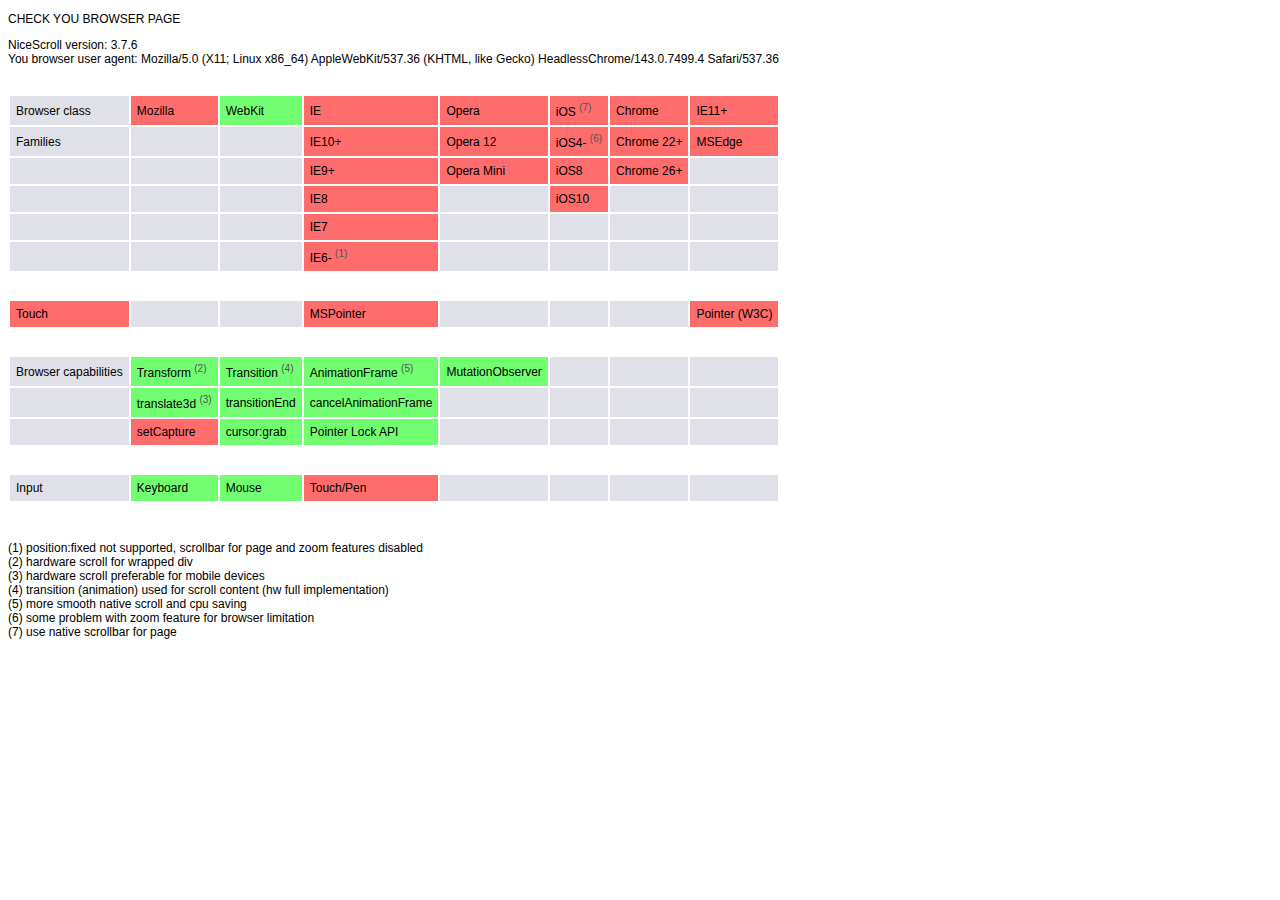
<file: jquery.nicescroll-master/demo/browser.html>
<!DOCTYPE html PUBLIC "-//W3C//DTD XHTML 1.0 Transitional//EN" "http://www.w3.org/TR/xhtml1/DTD/xhtml1-transitional.dtd">
<html xmlns="http://www.w3.org/1999/xhtml">
<head>
<meta http-equiv="Content-Type" content="text/html; charset=utf-8" />
<title>jQuery NiceScroll Browser Detection</title>
<style type="text/css">
.testok {
	background-color: #71FF71;
}
.testko {
	background-color: #FF6C6C;
}
body {
	font-family: Verdana, Arial, Helvetica, sans-serif;
	font-size: 12px;
}
.divs {
	padding-top: 4px;
}
.num {
	font-size: 10px;
	color: #525252;
	vertical-align: super;
}
</style>

<script src="https://code.jquery.com/jquery-1.12.4.min.js"></script>
<script src="js/jquery.nicescroll.min.js"></script>

<script>
  var nice = false;

  $(function() {
    nice = $("html").niceScroll();
  });
  
  var obj = window;
  
  console.log(obj.length);
  console.log("selector" in obj);
  
</script>

<script>
  
  function toCell(px,py,ok) {
    $("#tab1").find('tr').eq(py).find('td').eq(px).addClass((ok)?'testok':'testko');
  };
  
  $(window).load(function() {
    $("#div1").html($("#div1").html()+' '+nice.version);
	$("#div2").html($("#div2").html()+' '+navigator.userAgent);

	toCell(1,1,nice.detected.ismozilla);
	
	toCell(2,1,(nice.detected.iswebkit));
	
	toCell(3,1,nice.detected.isie);
	toCell(3,2,nice.detected.isie10);
	toCell(3,3,nice.detected.isie9);
	toCell(3,4,nice.detected.isie8);
	toCell(3,5,nice.detected.isie7);
	toCell(3,6,nice.detected.isieold);

  toCell(7,1,nice.detected.isie11);
  toCell(7,2,nice.detected.ismsedge);
  
	toCell(4,1,nice.detected.isopera);
  toCell(4,2,nice.detected.isopera12);
  toCell(4,3,nice.detected.isoperamini);
	
	toCell(5,1,nice.detected.isios);
	toCell(5,2,nice.detected.isios4);
  toCell(5,3,nice.detected.isios8);
  toCell(5,4,nice.detected.isios10);

  toCell(6,1,nice.detected.ischrome);
	toCell(6,2,nice.detected.ischrome22);
  toCell(6,3,nice.detected.ischrome26);

	
	toCell(0,8,nice.detected.cantouch);
	toCell(3,8,nice.detected.hasmstouch);
  toCell(7,8,nice.detected.hasw3ctouch);

	toCell(1,10,nice.detected.hastransform);
	toCell(1,11,nice.detected.hastranslate3d);
	toCell(2,10,nice.detected.hastransition);
	toCell(2,11,!!nice.detected.transitionend);
	toCell(3,10,nice.hasanimationframe);
	toCell(3,11,nice.hascancelanimationframe);
  toCell(4,10,nice.detected.hasMutationObserver);

	toCell(1,12,nice.detected.hasmousecapture);
	toCell(2,12,((nice.detected.cursorgrabvalue!='')&&(nice.detected.cursorgrabvalue.substr(0,3)!='url')));
	toCell(3,12,nice.detected.haspointerlock);

	toCell(1,14,!nice.detected.cantouch);  
	toCell(2,14,!nice.detected.cantouch);  
	toCell(3,14,nice.detected.cantouch||nice.istouchcapable||nice.hasmstouch||nice.detected.hasw3ctouch);
  //toCell(4,14,nice.detected.isie9mobile);  
	
  });
  
</script>

</head>

<body>
<p>CHECK YOU BROWSER PAGE</p>
<div id="div1">NiceScroll version:</div>
<div id="div2">You browser user agent:</div>
<table border="0" cellpadding="6" cellspacing="2" id="tab1">
  <tr>
    <td>&nbsp;</td>
    <td>&nbsp;</td>
    <td>&nbsp;</td>
    <td>&nbsp;</td>
    <td>&nbsp;</td>
    <td>&nbsp;</td>
    <td>&nbsp;</td>
  </tr>
  <tr>
    <td bgcolor="#E0E0E9">Browser class</td>
    <td bgcolor="#E0E0E9">Mozilla</td>
    <td bgcolor="#E0E0E9">WebKit</td>
    <td bgcolor="#E0E0E9">IE</td>
    <td bgcolor="#E0E0E9">Opera</td>
    <td bgcolor="#E0E0E9">iOS <span class="num">(7)</span></td>
		<td bgcolor="#E0E0E9">Chrome</td>
    <td bgcolor="#E0E0E9">IE11+</td>
  </tr>
  <tr>
    <td bgcolor="#E0E0E9">Families</td>
    <td bgcolor="#E0E0E9">&nbsp;</td>
    <td bgcolor="#E0E0E9">&nbsp;</td>
    <td bgcolor="#E0E0E9">IE10+</td>
    <td bgcolor="#E0E0E9">Opera&nbsp;12</td>
    <td bgcolor="#E0E0E9">iOS4- <span class="num">(6)</span></td>
		<td bgcolor="#E0E0E9">Chrome 22+</td>
    <td bgcolor="#E0E0E9">MSEdge</td>
  </tr>
  <tr>
    <td bgcolor="#E0E0E9">&nbsp;</td>
    <td bgcolor="#E0E0E9">&nbsp;</td>
    <td bgcolor="#E0E0E9">&nbsp;</td>
    <td bgcolor="#E0E0E9">IE9+</td>
    <td bgcolor="#E0E0E9">Opera&nbsp;Mini</td>
    <td bgcolor="#E0E0E9">iOS8</td>
		<td bgcolor="#E0E0E9">Chrome 26+</td>
    <td bgcolor="#E0E0E9">&nbsp;</td>
  </tr>
  <tr>
    <td bgcolor="#E0E0E9">&nbsp;</td>
    <td bgcolor="#E0E0E9">&nbsp;</td>
    <td bgcolor="#E0E0E9">&nbsp;</td>
    <td bgcolor="#E0E0E9">IE8</td>
    <td bgcolor="#E0E0E9">&nbsp;</td>
    <td bgcolor="#E0E0E9">iOS10</td>
		<td bgcolor="#E0E0E9">&nbsp;</td>
    <td bgcolor="#E0E0E9">&nbsp;</td>
  </tr>
  <tr>
    <td bgcolor="#E0E0E9">&nbsp;</td>
    <td bgcolor="#E0E0E9">&nbsp;</td>
    <td bgcolor="#E0E0E9">&nbsp;</td>
    <td bgcolor="#E0E0E9">IE7</td>
    <td bgcolor="#E0E0E9">&nbsp;</td>
    <td bgcolor="#E0E0E9">&nbsp;</td>
		<td bgcolor="#E0E0E9">&nbsp;</td>
    <td bgcolor="#E0E0E9">&nbsp;</td>
  </tr>
  <tr>
    <td bgcolor="#E0E0E9">&nbsp;</td>
    <td bgcolor="#E0E0E9">&nbsp;</td>
    <td bgcolor="#E0E0E9">&nbsp;</td>
    <td bgcolor="#E0E0E9">IE6- <span class="num">(1)</span></td>
    <td bgcolor="#E0E0E9">&nbsp;</td>
    <td bgcolor="#E0E0E9">&nbsp;</td>
		<td bgcolor="#E0E0E9">&nbsp;</td>
    <td bgcolor="#E0E0E9">&nbsp;</td>
  </tr>
  <tr>
    <td>&nbsp;</td>
    <td>&nbsp;</td>
    <td>&nbsp;</td>
    <td>&nbsp;</td>
    <td>&nbsp;</td>
    <td>&nbsp;</td>
		<td>&nbsp;</td>
    <td>&nbsp;</td>
  </tr>
  <tr bgcolor="#E0E0E9">
    <td>Touch</td>
    <td>&nbsp;</td>
    <td>&nbsp;</td>
    <td>MSPointer</td>
    <td>&nbsp;</td>
    <td>&nbsp;</td>
		<td>&nbsp;</td>
    <td>Pointer (W3C)</td>
  </tr>
  <tr>
    <td>&nbsp;</td>
    <td>&nbsp;</td>
    <td>&nbsp;</td>
    <td>&nbsp;</td>
    <td>&nbsp;</td>
    <td>&nbsp;</td>
		<td>&nbsp;</td>
    <td>&nbsp;</td>
  </tr>
  <tr>
    <td bgcolor="#E0E0E9">Browser capabilities</td>
    <td bgcolor="#E0E0E9">Transform <span class="num">(2)</span></td>
    <td bgcolor="#E0E0E9">Transition <span class="num">(4)</span></td>
    <td bgcolor="#E0E0E9">AnimationFrame <span class="num">(5)</span></td>
    <td bgcolor="#E0E0E9">MutationObserver</td>
    <td bgcolor="#E0E0E9">&nbsp;</td>
		<td bgcolor="#E0E0E9">&nbsp;</td>
    <td bgcolor="#E0E0E9">&nbsp;</td>
  </tr>
  <tr>
    <td bgcolor="#E0E0E9">&nbsp;</td>
    <td bgcolor="#E0E0E9">translate3d <span class="num">(3)</span></td>
    <td bgcolor="#E0E0E9">transitionEnd</td>
    <td bgcolor="#E0E0E9">cancelAnimationFrame</td>
    <td bgcolor="#E0E0E9">&nbsp;</td>
    <td bgcolor="#E0E0E9">&nbsp;</td>
		<td bgcolor="#E0E0E9">&nbsp;</td>
    <td bgcolor="#E0E0E9">&nbsp;</td>
  </tr>
  <tr>
    <td bgcolor="#E0E0E9">&nbsp;</td>
    <td bgcolor="#E0E0E9">setCapture</td>
    <td bgcolor="#E0E0E9">cursor:grab</td>
    <td bgcolor="#E0E0E9">Pointer Lock API</td>
    <td bgcolor="#E0E0E9">&nbsp;</td>
    <td bgcolor="#E0E0E9">&nbsp;</td>
		<td bgcolor="#E0E0E9">&nbsp;</td>
    <td bgcolor="#E0E0E9">&nbsp;</td>
  </tr>
  <tr>
    <td>&nbsp;</td>
    <td>&nbsp;</td>
    <td>&nbsp;</td>
    <td>&nbsp;</td>
    <td>&nbsp;</td>
    <td>&nbsp;</td>
		<td>&nbsp;</td>
    <td>&nbsp;</td>
  </tr>
  <tr bgcolor="#E0E0E9">
    <td>Input</td>
    <td>Keyboard</td>
    <td>Mouse</td>
    <td>Touch/Pen</td>
    <td>&nbsp;</td>
    <td>&nbsp;</td>
		<td>&nbsp;</td>
    <td>&nbsp;</td>
  </tr>  
</table>
<p>&nbsp; </p>

<p>(1) position:fixed not supported, scrollbar for page and zoom features disabled<br />
  (2) hardware scroll for wrapped div<br />
(3) hardware scroll preferable for mobile devices<br />
(4) transition (animation) used for scroll content (hw full implementation)<br />
(5) more smooth native scroll and cpu saving<br />
(6) some problem with zoom feature for browser limitation<br />
(7) use native scrollbar for page<br />
</p>
<p>&nbsp; </p>

<script type="text/javascript">

  var _gaq = _gaq || [];
  _gaq.push(['_setAccount', 'UA-26840957-1']);
  _gaq.push(['_setDomainName', '.areaaperta.com']);
  _gaq.push(['_trackPageview']);

  (function() {
    var ga = document.createElement('script'); ga.type = 'text/javascript'; ga.async = true;
    ga.src = ('https:' == document.location.protocol ? 'https://ssl' : 'http://www') + '.google-analytics.com/ga.js';
    var s = document.getElementsByTagName('script')[0]; s.parentNode.insertBefore(ga, s);
  })();

</script>

</body>
</html>
</file>
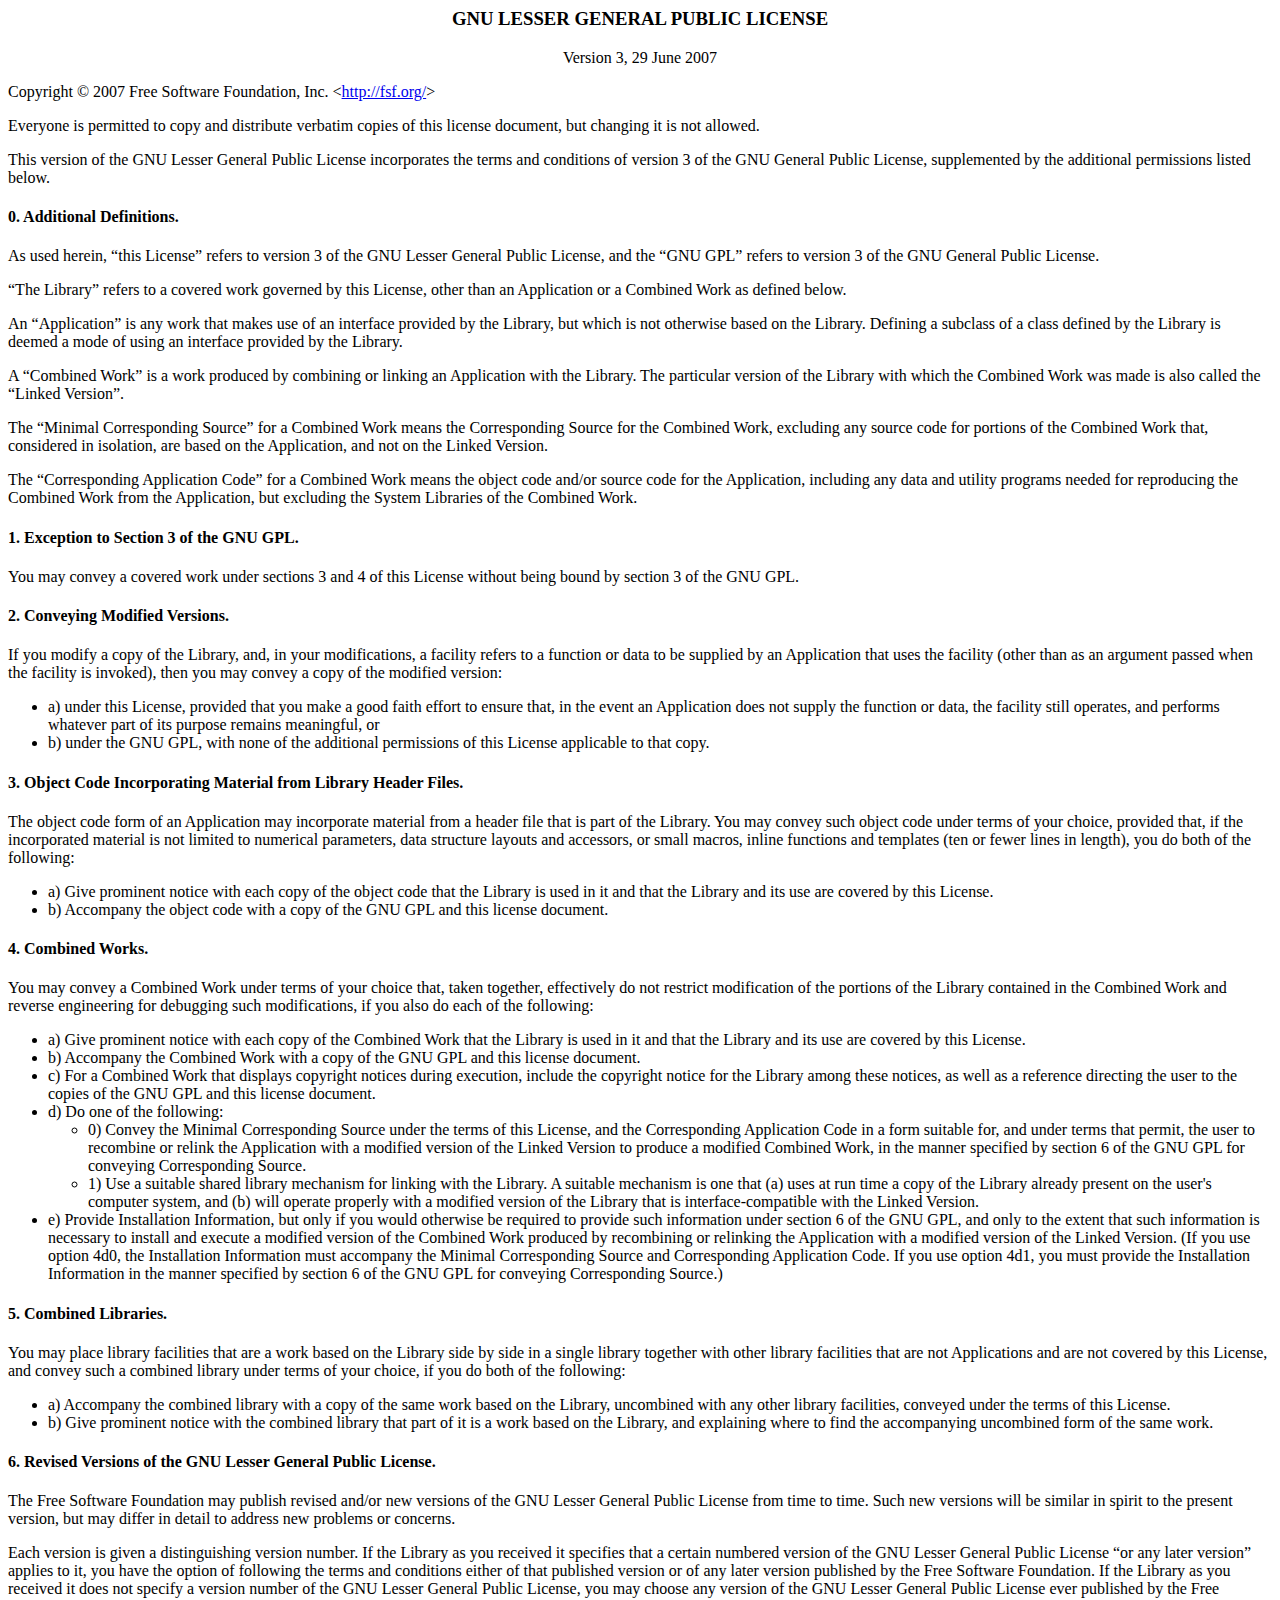
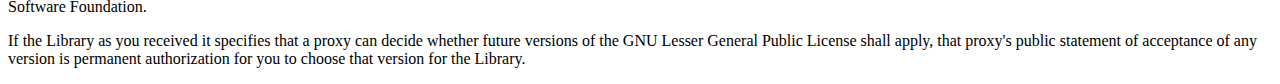
<file: jquery.nicescroll-master/demo/iframe/lgpl-3.0-standalone.html>
<!DOCTYPE html PUBLIC "-//W3C//DTD HTML 4.01 Transitional//EN">
<html><head>
 <meta http-equiv="Content-Type" content="text/html; charset=UTF-8">
 <title>GNU Lesser General Public License v3.0 - GNU Project - Free Software Foundation (FSF)</title>
 <link rel="alternate" type="application/rdf+xml" href="http://www.gnu.org/licenses/lgpl-3.0.rdf"> 
</head>
<body>
<h3 style="text-align: center;">GNU LESSER GENERAL PUBLIC LICENSE</h3>
<p style="text-align: center;">Version 3, 29 June 2007</p>

<p>Copyright © 2007 Free Software Foundation, Inc.
 &lt;<a href="http://fsf.org/">http://fsf.org/</a>&gt;</p><p>
 Everyone is permitted to copy and distribute verbatim copies
 of this license document, but changing it is not allowed.</p>

<p>This version of the GNU Lesser General Public License incorporates
the terms and conditions of version 3 of the GNU General Public
License, supplemented by the additional permissions listed below.</p>

<h4><a name="section0"></a>0. Additional Definitions.</h4>

<p>As used herein, “this License” refers to version 3 of the GNU Lesser
General Public License, and the “GNU GPL” refers to version 3 of the GNU
General Public License.</p>

<p>“The Library” refers to a covered work governed by this License,
other than an Application or a Combined Work as defined below.</p>

<p>An “Application” is any work that makes use of an interface provided
by the Library, but which is not otherwise based on the Library.
Defining a subclass of a class defined by the Library is deemed a mode
of using an interface provided by the Library.</p>

<p>A “Combined Work” is a work produced by combining or linking an
Application with the Library.  The particular version of the Library
with which the Combined Work was made is also called the “Linked
Version”.</p>

<p>The “Minimal Corresponding Source” for a Combined Work means the
Corresponding Source for the Combined Work, excluding any source code
for portions of the Combined Work that, considered in isolation, are
based on the Application, and not on the Linked Version.</p>

<p>The “Corresponding Application Code” for a Combined Work means the
object code and/or source code for the Application, including any data
and utility programs needed for reproducing the Combined Work from the
Application, but excluding the System Libraries of the Combined Work.</p>

<h4><a name="section1"></a>1. Exception to Section 3 of the GNU GPL.</h4>

<p>You may convey a covered work under sections 3 and 4 of this License
without being bound by section 3 of the GNU GPL.</p>

<h4><a name="section2"></a>2. Conveying Modified Versions.</h4>

<p>If you modify a copy of the Library, and, in your modifications, a
facility refers to a function or data to be supplied by an Application
that uses the facility (other than as an argument passed when the
facility is invoked), then you may convey a copy of the modified
version:</p>

<ul>
<li>a) under this License, provided that you make a good faith effort to
   ensure that, in the event an Application does not supply the
   function or data, the facility still operates, and performs
   whatever part of its purpose remains meaningful, or</li>

<li>b) under the GNU GPL, with none of the additional permissions of
   this License applicable to that copy.</li>
</ul>

<h4><a name="section3"></a>3. Object Code Incorporating Material from Library Header Files.</h4>

<p>The object code form of an Application may incorporate material from
a header file that is part of the Library.  You may convey such object
code under terms of your choice, provided that, if the incorporated
material is not limited to numerical parameters, data structure
layouts and accessors, or small macros, inline functions and templates
(ten or fewer lines in length), you do both of the following:</p>

<ul>
<li>a) Give prominent notice with each copy of the object code that the
   Library is used in it and that the Library and its use are
   covered by this License.</li>

<li>b) Accompany the object code with a copy of the GNU GPL and this license
   document.</li>
</ul>

<h4><a name="section4"></a>4. Combined Works.</h4>

<p>You may convey a Combined Work under terms of your choice that,
taken together, effectively do not restrict modification of the
portions of the Library contained in the Combined Work and reverse
engineering for debugging such modifications, if you also do each of
the following:</p>

<ul>
<li>a) Give prominent notice with each copy of the Combined Work that
   the Library is used in it and that the Library and its use are
   covered by this License.</li>

<li>b) Accompany the Combined Work with a copy of the GNU GPL and this license
   document.</li>

<li>c) For a Combined Work that displays copyright notices during
   execution, include the copyright notice for the Library among
   these notices, as well as a reference directing the user to the
   copies of the GNU GPL and this license document.</li>

<li>d) Do one of the following:

<ul>
<li>0) Convey the Minimal Corresponding Source under the terms of this
       License, and the Corresponding Application Code in a form
       suitable for, and under terms that permit, the user to
       recombine or relink the Application with a modified version of
       the Linked Version to produce a modified Combined Work, in the
       manner specified by section 6 of the GNU GPL for conveying
       Corresponding Source.</li>

<li>1) Use a suitable shared library mechanism for linking with the
       Library.  A suitable mechanism is one that (a) uses at run time
       a copy of the Library already present on the user's computer
       system, and (b) will operate properly with a modified version
       of the Library that is interface-compatible with the Linked
       Version.</li>
</ul></li>

<li>e) Provide Installation Information, but only if you would otherwise
   be required to provide such information under section 6 of the
   GNU GPL, and only to the extent that such information is
   necessary to install and execute a modified version of the
   Combined Work produced by recombining or relinking the
   Application with a modified version of the Linked Version. (If
   you use option 4d0, the Installation Information must accompany
   the Minimal Corresponding Source and Corresponding Application
   Code. If you use option 4d1, you must provide the Installation
   Information in the manner specified by section 6 of the GNU GPL
   for conveying Corresponding Source.)</li>
</ul>

<h4><a name="section5"></a>5. Combined Libraries.</h4>

<p>You may place library facilities that are a work based on the
Library side by side in a single library together with other library
facilities that are not Applications and are not covered by this
License, and convey such a combined library under terms of your
choice, if you do both of the following:</p>

<ul>
<li>a) Accompany the combined library with a copy of the same work based
   on the Library, uncombined with any other library facilities,
   conveyed under the terms of this License.</li>

<li>b) Give prominent notice with the combined library that part of it
   is a work based on the Library, and explaining where to find the
   accompanying uncombined form of the same work.</li>
</ul>

<h4><a name="section6"></a>6. Revised Versions of the GNU Lesser General Public License.</h4>

<p>The Free Software Foundation may publish revised and/or new versions
of the GNU Lesser General Public License from time to time. Such new
versions will be similar in spirit to the present version, but may
differ in detail to address new problems or concerns.</p>

<p>Each version is given a distinguishing version number. If the
Library as you received it specifies that a certain numbered version
of the GNU Lesser General Public License “or any later version”
applies to it, you have the option of following the terms and
conditions either of that published version or of any later version
published by the Free Software Foundation. If the Library as you
received it does not specify a version number of the GNU Lesser
General Public License, you may choose any version of the GNU Lesser
General Public License ever published by the Free Software Foundation.</p>

<p>If the Library as you received it specifies that a proxy can decide
whether future versions of the GNU Lesser General Public License shall
apply, that proxy's public statement of acceptance of any version is
permanent authorization for you to choose that version for the
Library.</p>


</body></html>
</file>
<file: back/css/style.css>
body {
  background: #222;
  color: white;
}

#container {
  box-shadow: inset 0 1px 0 #444, 0 -1px 0 #000;
  height: 100vh;
  width: 100vw;
  position: absolute;
  left: 0;
  top: 0;
  margin: 0;
  will-change: transform;
  -webkit-transform: translateZ(0);
          transform: translateZ(0);
}

canvas#waterfall {
  display: block;
  margin: 0 auto;
  width: 30%;
  height: 55%;
  will-change: transform;
  -webkit-transform: translateZ(0);
          transform: translateZ(0);
}

.emma {
  height: 100vh;
  width: 100%;
  position: absolute;
  left: 0;
  top: 0;
  margin: 0;
}

h1 {
  color: #0af;
  font-size: 30vw;
}

canvas#surface {
  -webkit-animation: fade-in 3000ms forwards;
          animation: fade-in 3000ms forwards;
  display: block;
  left: 0;
  position: absolute;
  top: 0;
  z-index: -1;
}

@-webkit-keyframes fade-in {
  0% {
    opacity: 0;
  }
  100% {
    opacity: 1;
  }
}

@keyframes fade-in {
  0% {
    opacity: 0;
  }
  100% {
    opacity: 1;
  }
}
</file>
<file: zq/choose.css>
@charset "utf-8";
/* CSS Document */
img{
	border:none;
	}


.left{
	float:left;
	}
.clear{
	clear:both;
	}



.w_portal_box{
	width:25%;
	margin:0 auto;
	color:#fff;
	font-size:22px;
	height: 35vh;
	font-family:"微软雅黑","宋体";
	}
.box_block{
	display: inline;
	border-radius: 1em;
	width:90%;
	background-size: 100% 94%;
	background-repeat: no-repeat;
	background-image: url(../img/bg/box.png);
	padding:0 1px 10px 0;
	position:relative;
	float:left;
	}

.w_center_title {
	position: absolute;
	left: 10%;
	bottom: 8%;
	color: #fff;
	text-align: center;
	right: 10%;
}
.w_center_icon{
	width: 60%;
	border-radius: 10px;
	height: 60%;
	background-size: 100% 100%;
	background-repeat: no-repeat;
	background-image: url(../img/bg/111.jpg);
 }


@charset "utf-8";
/* CSS Document */
img{
	border:none;
}
a{

}


.left{
	float:left;
}
.clear{
	clear:both;
}



.w_portal_box{
	width:100%;
	height: 100vh;
	margin:0 auto;
	color:#fff;
	font-size:22px;
	font-family:"微软雅黑","宋体";
}
.box_block{
	width:20%;
	height:25vh;
	background:#0f88a2;
	margin:0 10px 10px 0;
	display:block;
	position:relative;
	float:left;
}

.w_center_title{
	position:absolute;
	left:10px;
	bottom:10px;
	color:#fff;
}

.w_center_icon{
	width: 50%;
	height: 25vh;
	background: url(../img/iicon_01.png) no-repeat 0 0;
	margin: 20% auto;
}

/* Float Shadow */
.hvr-float-shadow {
	display: inline-block;
	vertical-align: middle;
	-webkit-transform: perspective(1px) translateZ(0);
	transform: perspective(1px) translateZ(0);
	box-shadow: 0 0 1px transparent;
	position: relative;
	-webkit-transition-duration: 0.3s;
	transition-duration: 0.3s;
	-webkit-transition-property: transform;
	transition-property: transform;
}
.hvr-float-shadow:before {
	pointer-events: none;
	position: absolute;
	z-index: -1;
	content: '';
	top: 100%;
	left: 5%;
	height: 10px;
	width: 90%;
	opacity: 0;
	background: -webkit-radial-gradient(center, ellipse, rgba(0, 0, 0, 0.35) 0%, transparent 80%);
	background: radial-gradient(ellipse at center, rgba(0, 0, 0, 0.35) 0%, transparent 80%);
	/* W3C */
	-webkit-transition-duration: 0.3s;
	transition-duration: 0.3s;
	-webkit-transition-property: transform, opacity;
	transition-property: transform, opacity;
}
.hvr-float-shadow:hover, .hvr-float-shadow:focus, .hvr-float-shadow:active {
	-webkit-transform: translateY(-5px);
	transform: translateY(-5px);
	/* move the element up by 5px */
}
.hvr-float-shadow:hover:before, .hvr-float-shadow:focus:before, .hvr-float-shadow:active:before {
	opacity: 1;
	-webkit-transform: translateY(5px);
	transform: translateY(5px);
	/* move the element down by 5px (it will stay in place because it's attached to the element that also moves up 5px) */
}
</file>
